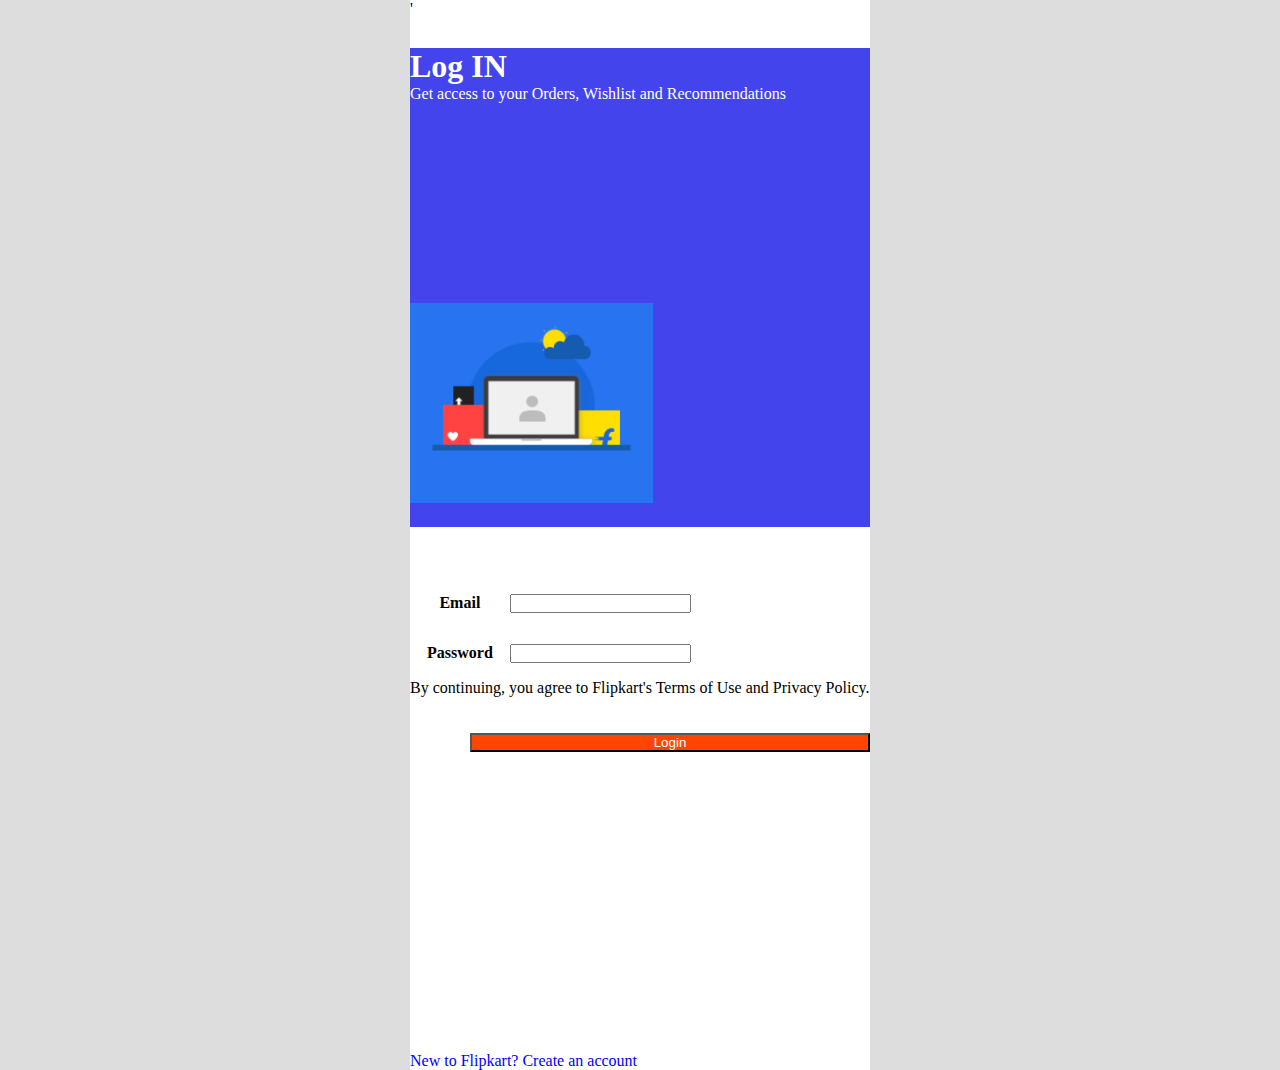
<file: newlogin.html>
<!DOCTYPE html>
<html lang="en">
<head>
    <link rel="icon" href="https://th.bing.com/th?id=ODLS.31b27c3b-5e76-4d7e-bbfe-de9d955b72bb&w=32&h=32&qlt=90&pcl=fffffa&o=6&pid=1.2">
    <meta charset="UTF-8">
    <meta name="viewport" content="width=device-width, initial-scale=1.0">
    <title>Document</title>
    <link href="https://cdn.jsdelivr.net/npm/bootstrap@5.3.2/dist/css/bootstrap.min.css" rel="stylesheet" integrity="sha384-T3c6CoIi6uLrA9TneNEoa7RxnatzjcDSCmG1MXxSR1GAsXEV/Dwwykc2MPK8M2HN" crossorigin="anonymous">

    <style>
        *{
            margin: 0;
            padding: 0;
        }
        body{
            background-color: #ddd;
            display: grid;
            place-items: center;
            min-height: 100vh;
            
            
            

        }

        .card{
           background-color: #fff;
           display: flex;
           width: fit-content;
           
        
        }
       
    </style>
</head>
<body>
    <div class="card">
       <div class="container-fluid">
        <div class="row">'
            <div class="col col-lg-5"  style= "background-color: rgba(41, 41, 233, 0.874); color: white;  ">
                <h1 style="margin-top: 30px;">Log IN</h1>
                <p>Get access to your Orders, Wishlist and Recommendations</p>
                <img height="200px" style="margin-top: 200px; padding-bottom: 20px;" class="rounded mx-auto d-block" src="flipkart image.png" alt="">
            </div>
            <div class="col  ">
               
                <form  name="login">
                    <table style="margin-top: 50px;">
                        <tr  >
                            <th style="padding: 15px;">Email</th>
                            <td> <input type="email" name="email_id" id="email_id"></td>
                        </tr>
                        <tr>
                            <th style="padding: 15px;">   Password</th>
                            <td> <input type="password" name="pass" id="pass"></td>
                        </tr>
                    </table>
                    <p>By continuing, you agree to Flipkart's Terms of Use and Privacy Policy.
                    </p>
                   
                <br><br>
                    <button style="background-color:orangered;  width: 400px; color: white;display: flex; margin-left: 60px;
                    justify-content: center;" type="button" onclick="logIn()">Login</button>
                </form>
<p class="text-center" style="color: blue; margin-top: 300px;">New to Flipkart? Create an account
</p>
            </div>
        </div>
       </div>

    </div>
    <script>
        function logIn(){
            var email_id=document.getElementById('email_id').value;
            var pass=document.getElementById('pass').value;
            if(email_id!="" && pass!=""){
                var arr=new Array(email_id, pass);
                var jData=JSON.stringify(arr);
                localStorage.setItem('uinfo',jData);
                window.location='flipkart1.html';
            }else{
                alert('Please insert email and password');
            }
        }
    </script>
</body>
</html>
</file>
